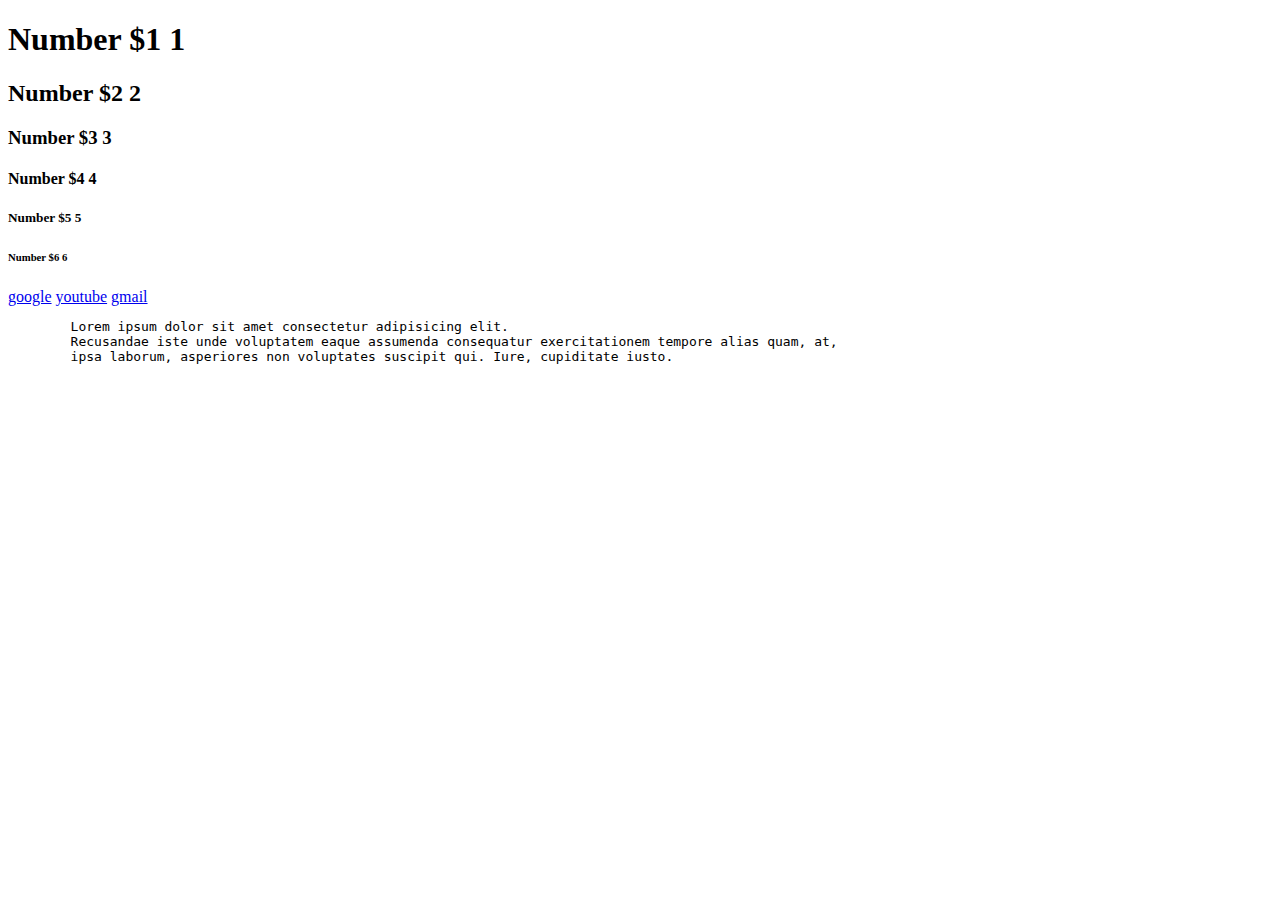
<file: HTML/Index.html>
<!DOCTYPE html>
<html lang="en">
<head>
    <meta name="description" content="">
    <meta http-equiv="X-UA-Compatible" content="IE=7">
    <meta http-equiv="refresh" content="5">
    <meta http-equiv="Content-Type" content="text/html;charset=UTF-18">
       <title>Index.html</title> 
</head>
<body>
    <h1 title="Heading 1">Number $1 <span>1</span> </h1>
    <h2 title="Heading 2">Number $2 <span>2</span> </h2>
    <h3 title="Heading 3">Number $3 <span>3</span> </h3>
    <h4 title="Heading 4">Number $4 <span>4</span> </h4>
    <h5 title="Heading 5">Number $5 <span>5</span> </h5>
    <h6 title="Heading 6">Number $6 <span>6</span> </h6>

    <a href="https://www.google.com">google</a>
    <a href="https://www.youtube.com">youtube</a>
    <a href="https://www.gmail.com/">gmail</a>

    
    <pre >
        Lorem ipsum dolor sit amet consectetur adipisicing elit. 
        Recusandae iste unde voluptatem eaque assumenda consequatur exercitationem tempore alias quam, at, 
        ipsa laborum, asperiores non voluptates suscipit qui. Iure, cupiditate iusto.
    </pre>

</body>
</html>
</file>
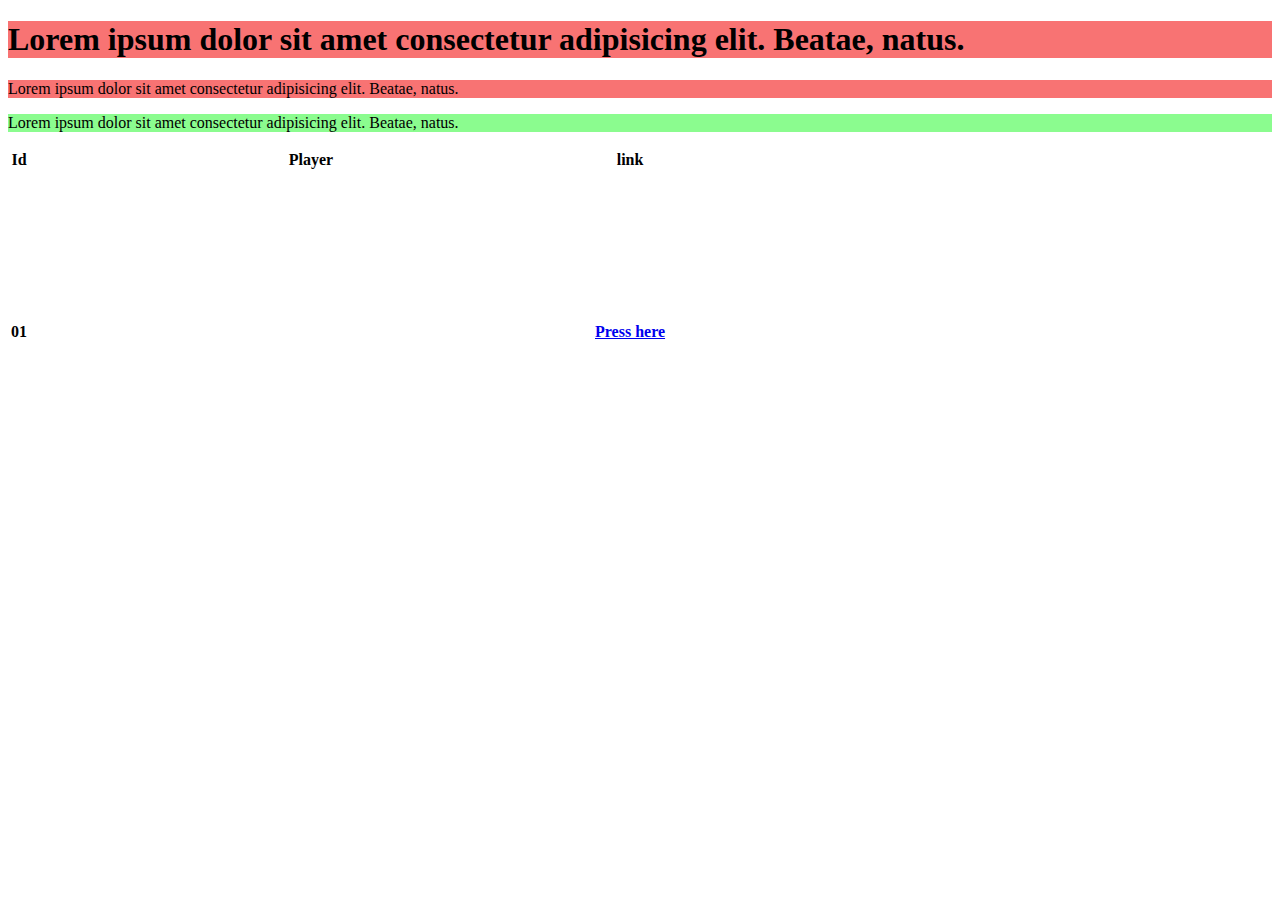
<file: HTML/class.html>
<!DOCTYPE html>
<html lang="en">
<head>
    <meta charset="UTF-8">
    <meta name="viewport" content="width=device-width, initial-scale=1.0">
    <title>class&iframe</title>
    <style>
        .p1aragh{
            background-color: #f87373;
        }
        #p2aragh{
            background-color: #8bfc8f;
        }
        table{
            
        }
    </style>
</head>
<body>
    <h1 class="p1aragh">
        Lorem ipsum dolor sit amet consectetur adipisicing elit. Beatae, natus.
    </h1>
<body>
    <p    class="p1aragh">
        Lorem ipsum dolor sit amet consectetur adipisicing elit. Beatae, natus.
    </p>
<body>
    <p id="p2aragh">
        Lorem ipsum dolor sit amet consectetur adipisicing elit. Beatae, natus.
    </p>
    <table>
        <thead>
            <tr>
                <th>Id</th>
                <th>
                    Player
                </th>
                <th>
                    link
                </th>
            </tr>
            <tr>
                <th>01</th>
                <th>
                    <iframe width="560" height="315" src="https://www.youtube.com/embed/I7LrS1z_WNA?si=zcEZgXefMBqQ-nSH" title="YouTube video player" frameborder="0" allow="accelerometer; autoplay; clipboard-write; encrypted-media; gyroscope; picture-in-picture; web-share" referrerpolicy="strict-origin-when-cross-origin" allowfullscreen></iframe>
                </th>
                <th>
                    <a href="https://youtu.be/I7LrS1z_WNA?si=fDx8gH95N6soaAqc">Press here</a>
                </th>
            </tr>
        </thead>
    </table>
</body>
</html>
</file>
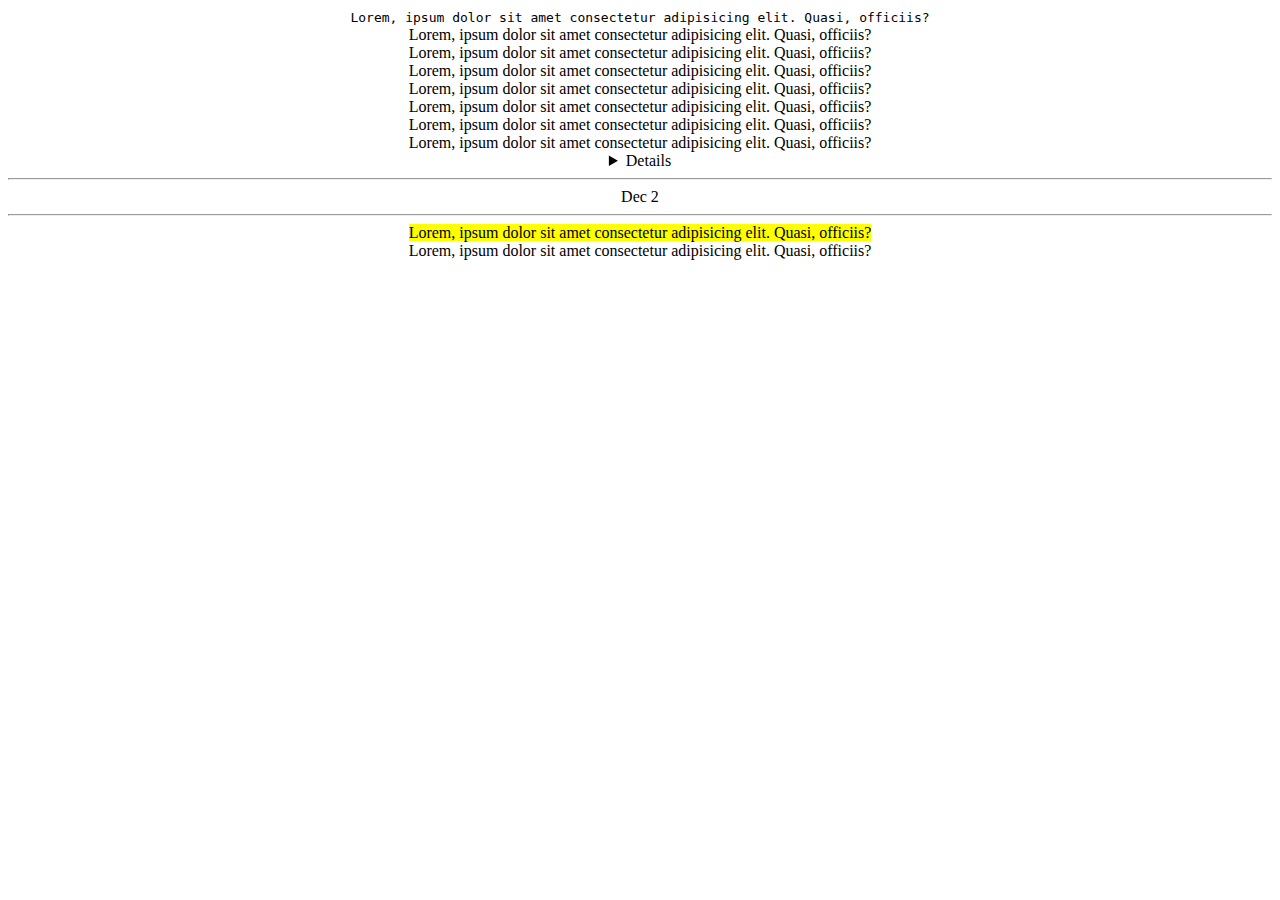
<file: HTML/codes.html>
<!DOCTYPE html>
<html lang="en">
<head>
    <meta charset="UTF-8">
    <meta name="viewport" content="width=device-width, initial-scale=1.0">
    <title>Codes&tags</title>
    <style>
        body{
            text-align: center;
            color: #000000;
            background-color: #fff;
        }
    </style>
</head>
<body>
    <code>
        Lorem, ipsum dolor sit amet consectetur adipisicing elit. Quasi, officiis?
    </code>
    <div class="header"></div>
    <div class="navbar"></div>
    <div class="content"></div>
    <div class="footer"></div>

    <header>Lorem, ipsum dolor sit amet consectetur adipisicing elit. Quasi, officiis?</header>
    <footer>Lorem, ipsum dolor sit amet consectetur adipisicing elit. Quasi, officiis?</footer>
    <nav>Lorem, ipsum dolor sit amet consectetur adipisicing elit. Quasi, officiis?</nav>
    <section>Lorem, ipsum dolor sit amet consectetur adipisicing elit. Quasi, officiis?</section>
    <article>Lorem, ipsum dolor sit amet consectetur adipisicing elit. Quasi, officiis?</article>
    <aside>Lorem, ipsum dolor sit amet consectetur adipisicing elit. Quasi, officiis?</aside>
    <summary>Lorem, ipsum dolor sit amet consectetur adipisicing elit. Quasi, officiis?</summary>
    <details>Lorem, ipsum dolor sit amet consectetur adipisicing elit. Quasi, officiis?</details>
    <hr>
    <time datetime="2024-12-02">Dec 2</time>
    <hr>
    <mark>Lorem, ipsum dolor sit amet consectetur adipisicing elit. Quasi, officiis?</mark>
    <main>Lorem, ipsum dolor sit amet consectetur adipisicing elit. Quasi, officiis?</main>


</body>
</html>
</file>
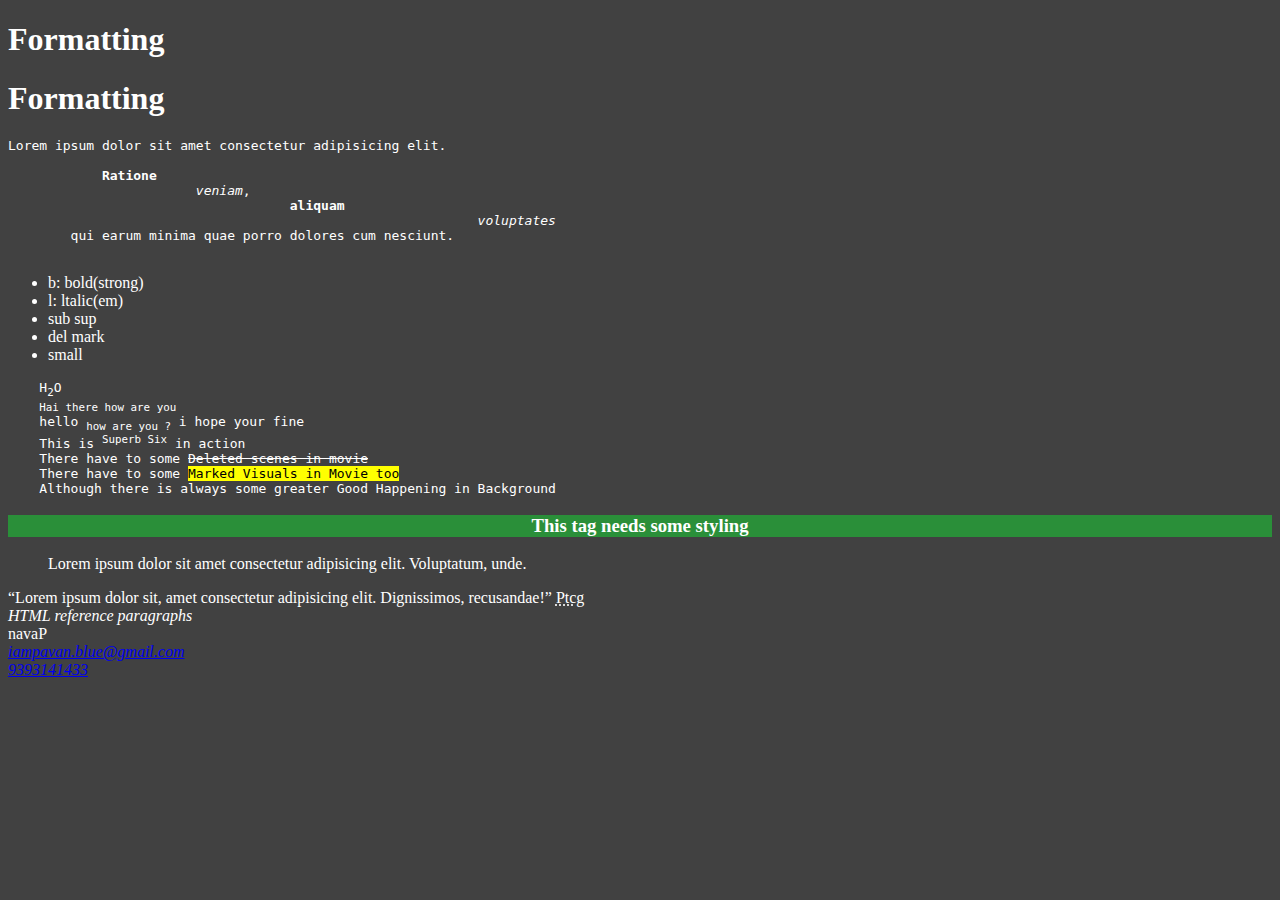
<file: HTML/colors.html>
<!DOCTYPE html>
<html lang="en">
<head>
    <meta charset="UTF-8">
    <meta name="viewport" content="width=device-width, initial-scale=1.0">
    <style>
        body{
            color: aqua;
        }
    </style>
        <link rel="stylesheet" href="style.css">
    <title>Formatting</title>
</head>
<body>
    <!-- <h1>Formatting</h1> -->
    <!-- <h1>Formatting</h1> -->
    <h1>Formatting</h1>
    <h1>Formatting</h1>

    <pre>Lorem ipsum dolor sit amet consectetur adipisicing elit. 
            
            <b>Ratione</b> 
                        <i>veniam</i>, 
                                    <strong>aliquam</strong> 
                                                            <em>voluptates</em> 
        qui earum minima quae porro dolores cum nesciunt.
    </pre>
<ul>
    <li>b: bold(strong)</li>
    <li>l: ltalic(em)</li>
    <li>sub sup</li>
    <li>del mark</li>
    <li>small</li>
</ul>

<pre>
    H<sub>2</sub>O
    <small>Hai there how are you</small>
    hello <sub>how are you ?</sub> i hope your fine
    This is <sup>Superb Six</sup> in action
    There have to some <del>Deleted scenes in movie</del>
    There have to some <mark>Marked Visuals in Movie too</mark>
    Although there is always some greater Good Happening in Background
</pre>

<h3 style="
        text-align: center;
        background: rgba(20, 222, 50, .5);
        " 
        >This tag needs some styling
</h3>


    <p>
    <blockquote>
        Lorem ipsum dolor sit amet consectetur adipisicing elit. Voluptatum, unde.
    </blockquote>
    <q>Lorem ipsum dolor sit, amet consectetur adipisicing elit. Dignissimos, recusandae!</q>
    <abbr title="Practicing">Ptcg</abbr>
    <br><cite>HTML reference paragraphs</cite>
    <br>
    <bdo dir="rtl">Pavan</bdo>
    <br>
    <address>
       <a href="mailto:iampavan.blue@gmail.com">iampavan.blue@gmail.com</a> 
       <br>
       <a href="tel:+919393141433">9393141433</a>
    </address>

    </p>
</body>
</html>
</file>
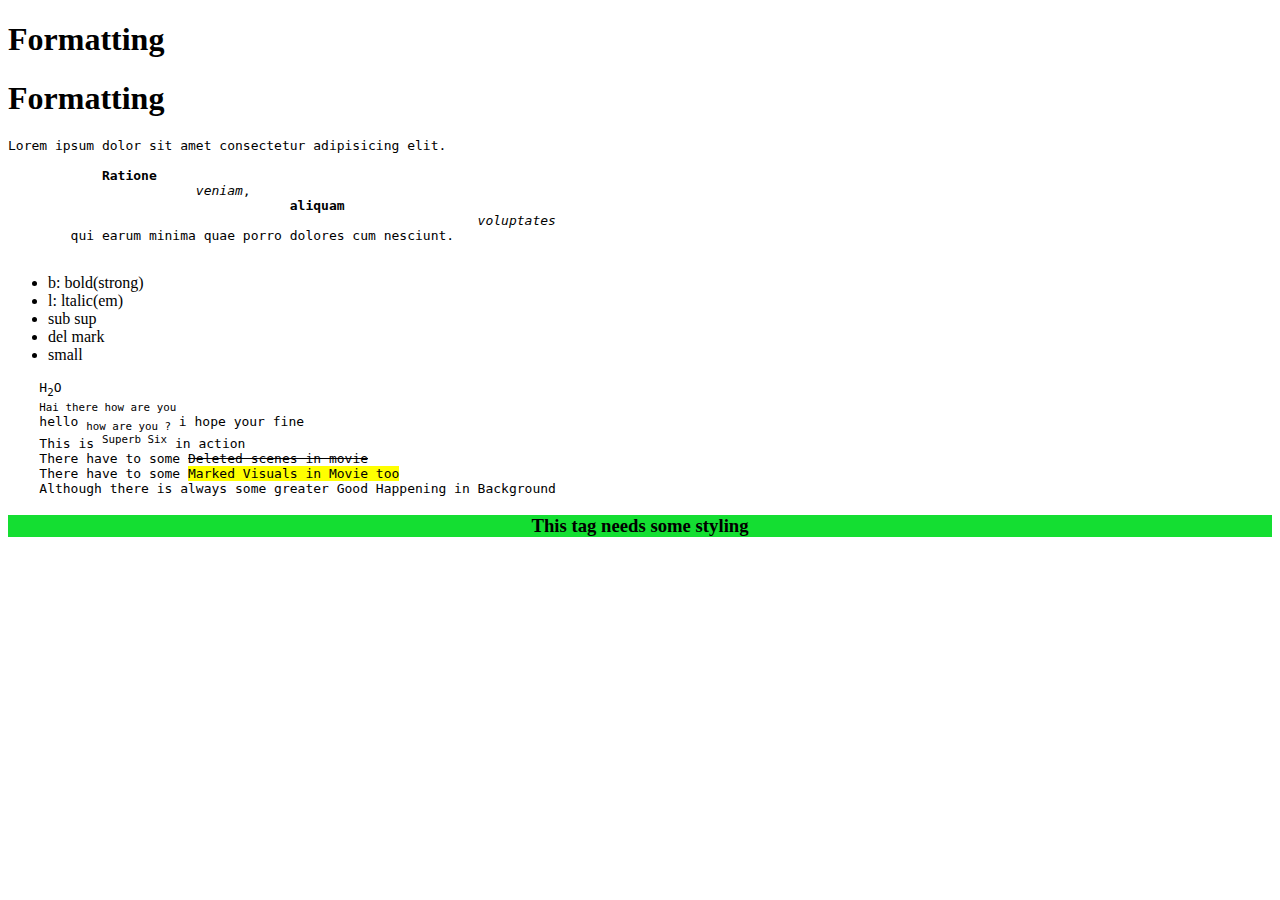
<file: HTML/formatting.html>
<!DOCTYPE html>
<html lang="en">
<head>
    <meta charset="UTF-8">
    <meta name="viewport" content="width=device-width, initial-scale=1.0">
    <title>Formatting</title>
</head>
<body>
    <!-- <h1>Formatting</h1> -->
    <!-- <h1>Formatting</h1> -->
    <h1>Formatting</h1>
    <h1>Formatting</h1>

    <pre>Lorem ipsum dolor sit amet consectetur adipisicing elit. 
            
            <b>Ratione</b> 
                        <i>veniam</i>, 
                                    <strong>aliquam</strong> 
                                                            <em>voluptates</em> 
        qui earum minima quae porro dolores cum nesciunt.
    </pre>
<ul>
    <li>b: bold(strong)</li>
    <li>l: ltalic(em)</li>
    <li>sub sup</li>
    <li>del mark</li>
    <li>small</li>
</ul>

<pre>
    H<sub>2</sub>O
    <small>Hai there how are you</small>
    hello <sub>how are you ?</sub> i hope your fine
    This is <sup>Superb Six</sup> in action
    There have to some <del>Deleted scenes in movie</del>
    There have to some <mark>Marked Visuals in Movie too</mark>
    Although there is always some greater Good Happening in Background
</pre>

<h3 style="
        text-align: center;
        background: #14de32;
        " 
        >This tag needs some styling
</h3>
</body>
</html>
</file>
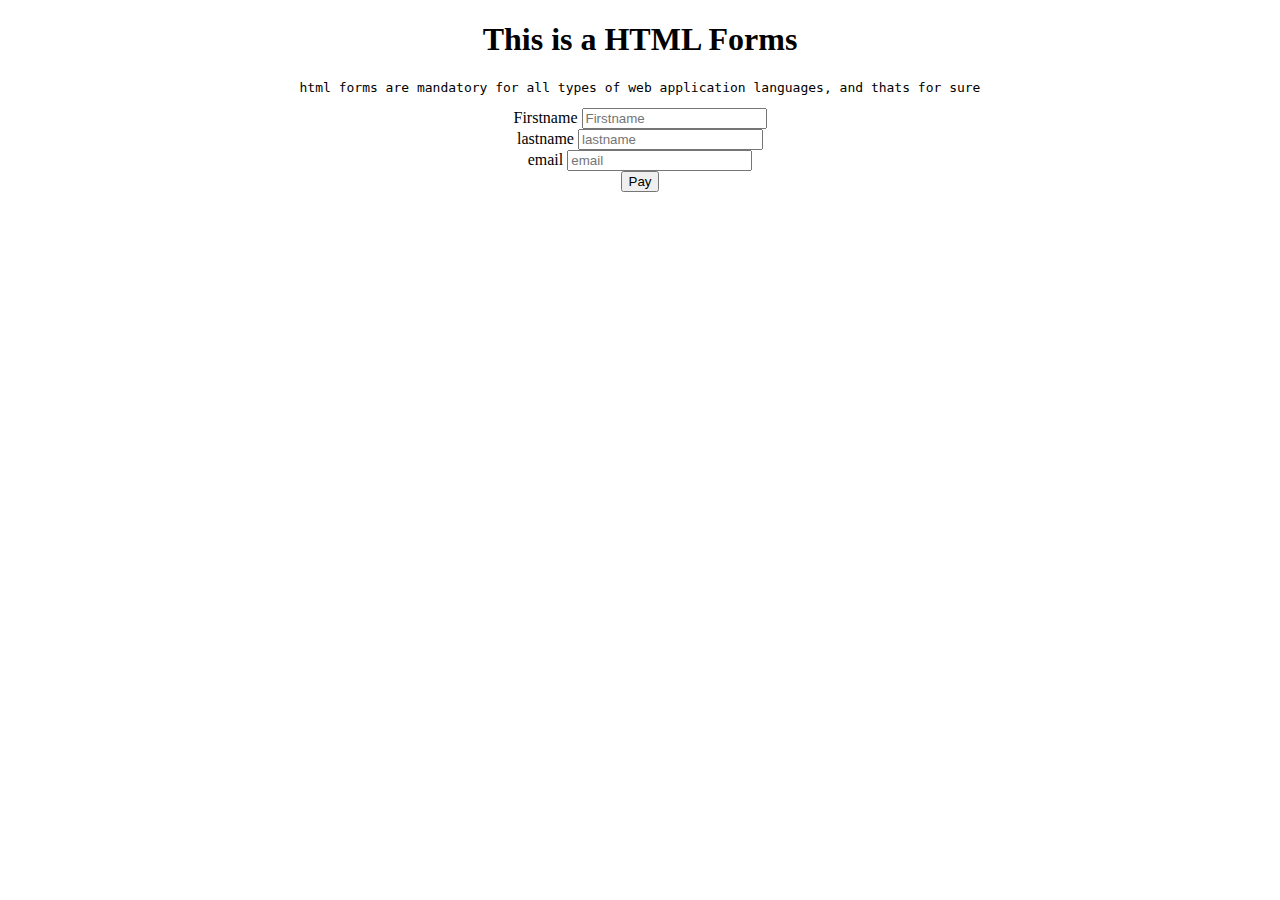
<file: HTML/forms.html>
<!DOCTYPE html>
<html lang="en">
<head>
    <meta charset="UTF-16">
    <meta name="viewport" content="width=device-width, initial-scale=1.0">
    <title>HTML Forms</title>
    <style>
        body{
            text-align: center;
            color: #000000;
            background-color: #fff;
        }
    </style>
</head>
<body>
    <H1>This is a HTML Forms</H1>
    <pre>html forms are mandatory for all types of web application languages, and thats for sure</pre>
    <form action="" method="GET">
        <label for="fname">Firstname</label>
        <input type="text" placeholder="Firstname" name="" id="fname"><br>
        <label for="lname">lastname</label>
        <input type="text" placeholder="lastname" name="" id="lname"><br>
        <label for="ename">email</label>
        <input type="text" placeholder="email" name="" id="ename"><br>
        <button type="submit">Pay</button>
    </form>
</body>
</html>
</file>
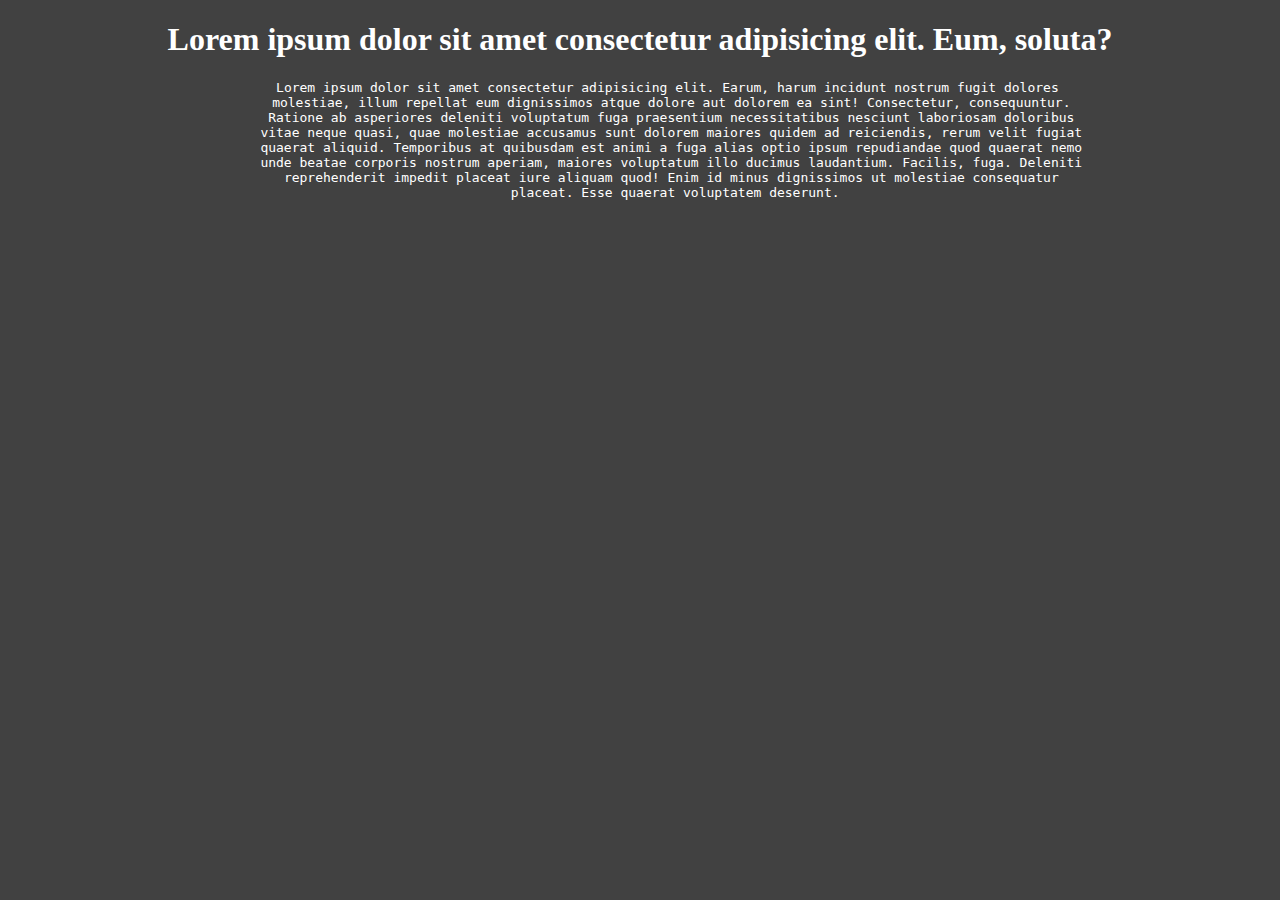
<file: HTML/head.html>
<!DOCTYPE html>
<html lang="en">
<head>
    <base href="" target="_self">
    <meta charset="UTF-16">
    <meta name="viewport" content="width=device-width, initial-scale=1.0">
    <title>Head Tag</title>
    <link rel="stylesheet" href="./head.css">
</head>
<body>
    <H1>Lorem ipsum dolor sit amet consectetur adipisicing elit. Eum, soluta?</H1>
    <pre>
        Lorem ipsum dolor sit amet consectetur adipisicing elit. Earum, harum incidunt nostrum fugit dolores 
        molestiae, illum repellat eum dignissimos atque dolore aut dolorem ea sint! Consectetur, consequuntur.
         Ratione ab asperiores deleniti voluptatum fuga praesentium necessitatibus nesciunt laboriosam doloribus 
         vitae neque quasi, quae molestiae accusamus sunt dolorem maiores quidem ad reiciendis, rerum velit fugiat 
         quaerat aliquid. Temporibus at quibusdam est animi a fuga alias optio ipsum repudiandae quod quaerat nemo 
         unde beatae corporis nostrum aperiam, maiores voluptatum illo ducimus laudantium. Facilis, fuga. Deleniti 
         reprehenderit impedit placeat iure aliquam quod! Enim id minus dignissimos ut molestiae consequatur 
         placeat. Esse quaerat voluptatem deserunt.

    </pre>
</body>
</html>
</file>
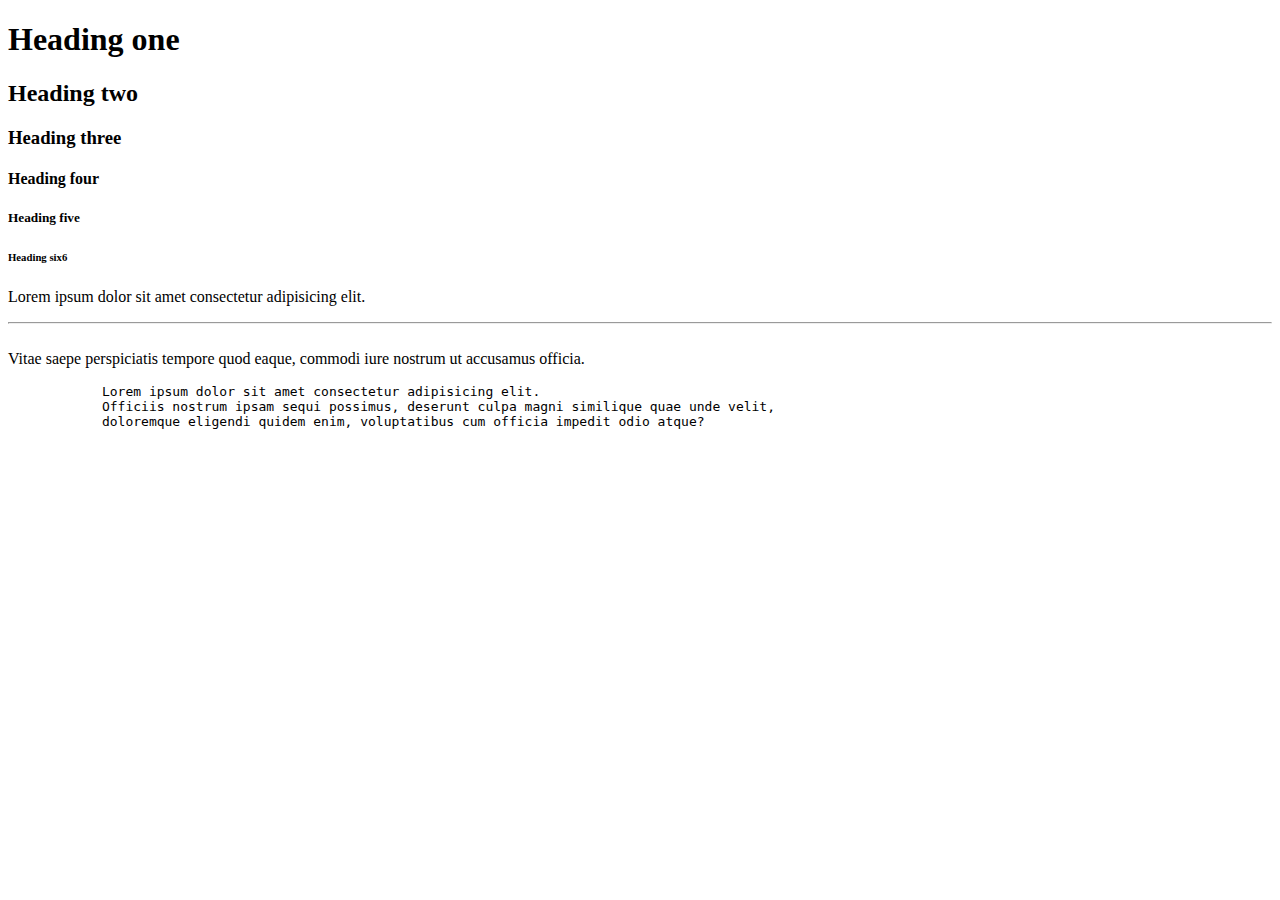
<file: HTML/heading.html>
<!DOCTYPE html>
<html lang="en">
<head>
    <meta charset="UTF-8">
    <meta name="viewport" content="width=device-width, initial-scale=1.0">
    <title>Heading</title>
</head>
<body>
    <h1>Heading one</h1>
    <h2>Heading two</h2>
    <h3>Heading three</h3>
    <h4>Heading four</h4>
    <h5>Heading five</h5>
    <h6>Heading six6</h6>

        <p>Lorem ipsum dolor sit amet consectetur adipisicing elit. 
            <hr>
            <br/>
            Vitae saepe perspiciatis tempore quod eaque, 
            commodi iure nostrum ut accusamus officia.</p>

        <pre>
            Lorem ipsum dolor sit amet consectetur adipisicing elit.
            Officiis nostrum ipsam sequi possimus, deserunt culpa magni similique quae unde velit, 
            doloremque eligendi quidem enim, voluptatibus cum officia impedit odio atque?
        </pre>

</body>

</html>
</file>
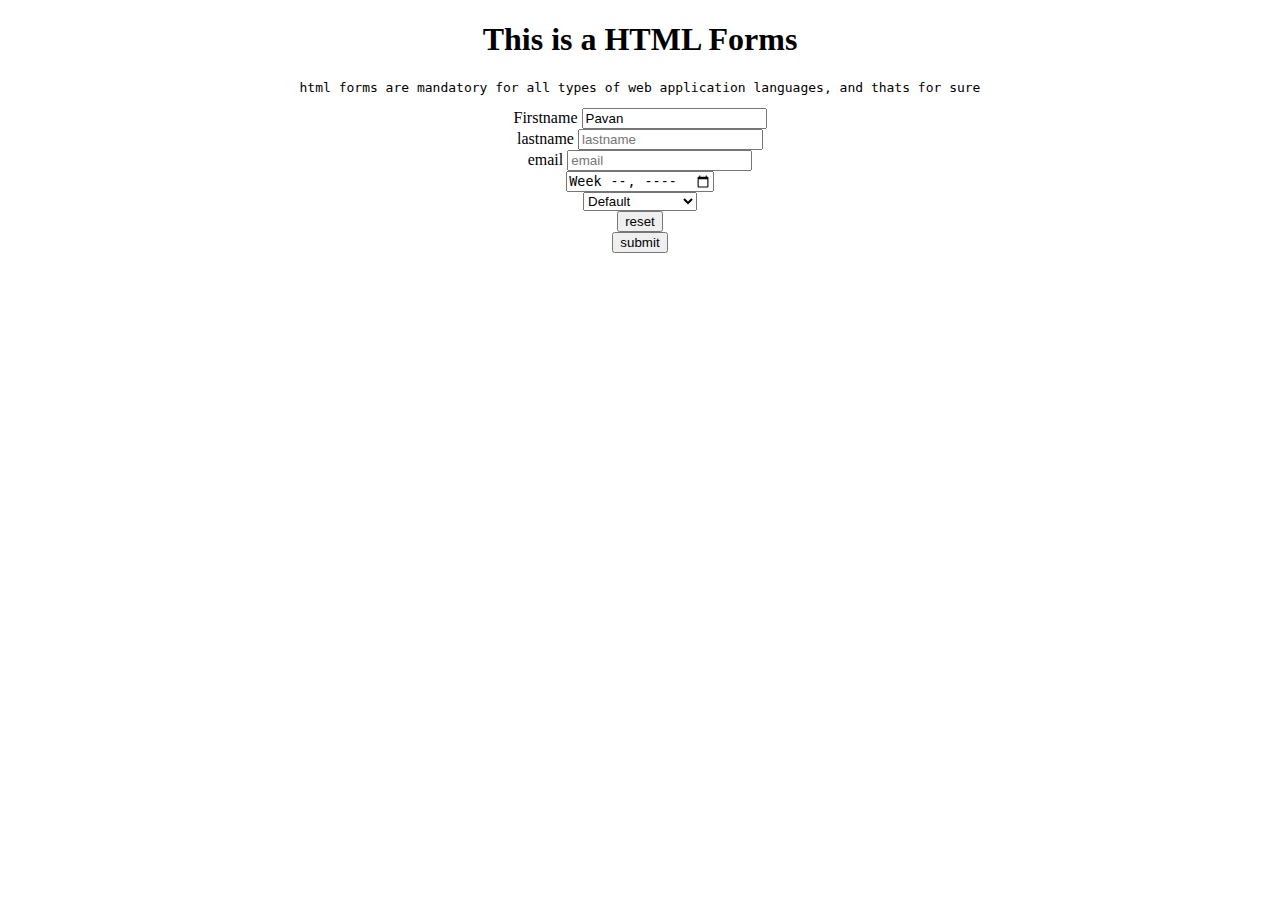
<file: HTML/inputs.html>
<!DOCTYPE html>
<html lang="en">
<head>
    <meta charset="UTF-16">
    <meta name="viewport" content="width=device-width, initial-scale=1.0">
    <title>HTML Forms</title>
    <style>
        body{
            text-align: center;
            color: #000000;
            background-color: #fff;
        }
    </style>
</head>
<body>
    <H1>This is a HTML Forms</H1>
    <pre>html forms are mandatory for all types of web application languages, and thats for sure</pre>
    <form action="" method="GET">
        <label for="fname">Firstname</label>
        <input type="text" placeholder="Firstname" name="" value="Pavan" id="fname"><br>
        <label for="lname">lastname</label>
        <input type="text" placeholder="lastname" name="" id="lname"><br>
        <label for="ename">email</label>
        <input type="text" placeholder="email" name="" id="ename"><br>
        <input type="week" name="" id=""><br>
        
        

        <select name="editors" id="">
            <option value="">Default</option>
            <option value="ATHER">ATHER</option>
            <option value="Karizma">Karizma</option>
            <option value="Electric_Scooty">Electric_Scooty</option>
        </select><br>

        <input type="reset" value="reset"><br>
        <button type="submit">submit</button>
    </form>
</body>
</html>
</file>
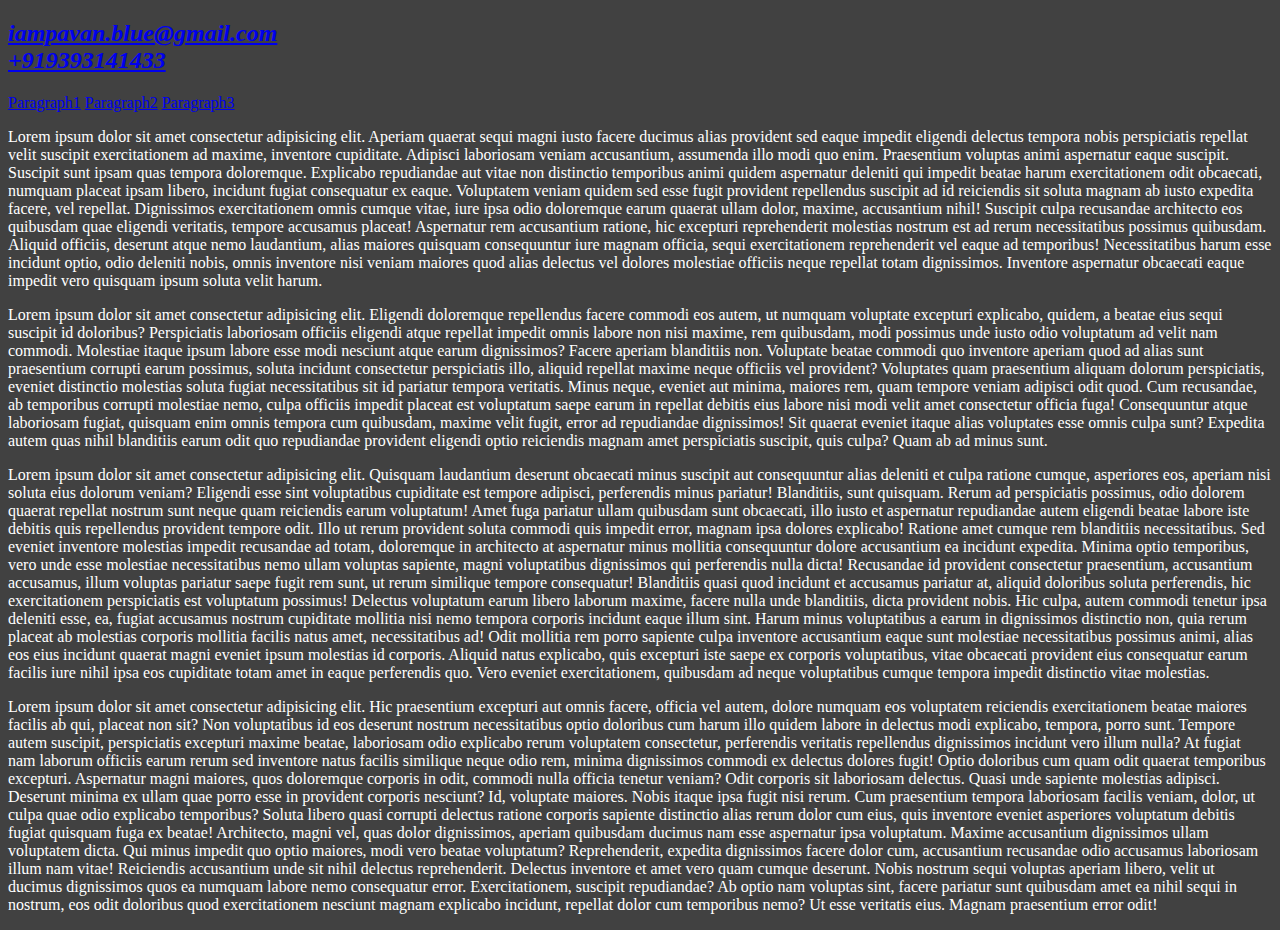
<file: HTML/linktag.html>
<!DOCTYPE html>
<html lang="en">
<head>
    <meta charset="UTF-8">
    <meta name="viewport" content="width=device-width, initial-scale=1.0">
    <title>link tag</title>
    <style>
        body{
            background:#414141;
            color: #ffff;
        }
    </style>
</head>
<body>
<h2>
    <address>
        <a href="mailto:iampavan.blue@gmail.com">iampavan.blue@gmail.com</a>
        <br>
        <a href="tel:+919393141433">+919393141433</a>
    </address>
</h2>
<a target="_blank" href="mailto:"></a>

<a href="#parasection2">Paragraph1</a>
<a href="#parasection3">Paragraph2</a>
<a href="#parasection4">Paragraph3</a>


<p>Lorem ipsum dolor sit amet consectetur adipisicing elit. Aperiam quaerat sequi magni iusto facere ducimus alias provident sed eaque impedit eligendi delectus tempora nobis perspiciatis repellat velit suscipit exercitationem ad maxime, inventore cupiditate. Adipisci laboriosam veniam accusantium, assumenda illo modi quo enim. Praesentium voluptas animi aspernatur eaque suscipit. Suscipit sunt ipsam quas tempora doloremque. Explicabo repudiandae aut vitae non distinctio temporibus animi quidem aspernatur deleniti qui impedit beatae harum exercitationem odit obcaecati, numquam placeat ipsam libero, incidunt fugiat consequatur ex eaque. Voluptatem veniam quidem sed esse fugit provident repellendus suscipit ad id reiciendis sit soluta magnam ab iusto expedita facere, vel repellat. Dignissimos exercitationem omnis cumque vitae, iure ipsa odio doloremque earum quaerat ullam dolor, maxime, accusantium nihil! Suscipit culpa recusandae architecto eos quibusdam quae eligendi veritatis, tempore accusamus placeat! Aspernatur rem accusantium ratione, hic excepturi reprehenderit molestias nostrum est ad rerum necessitatibus possimus quibusdam. Aliquid officiis, deserunt atque nemo laudantium, alias maiores quisquam consequuntur iure magnam officia, sequi exercitationem reprehenderit vel eaque ad temporibus! Necessitatibus harum esse incidunt optio, odio deleniti nobis, omnis inventore nisi veniam maiores quod alias delectus vel dolores molestiae officiis neque repellat totam dignissimos. Inventore aspernatur obcaecati eaque impedit vero quisquam ipsum soluta velit harum.</p>

<p id="parasection2">Lorem ipsum dolor sit amet consectetur adipisicing elit. Eligendi doloremque repellendus facere commodi eos autem, ut numquam voluptate excepturi explicabo, quidem, a beatae eius sequi suscipit id doloribus? Perspiciatis laboriosam officiis eligendi atque repellat impedit omnis labore non nisi maxime, rem quibusdam, modi possimus unde iusto odio voluptatum ad velit nam commodi. Molestiae itaque ipsum labore esse modi nesciunt atque earum dignissimos? Facere aperiam blanditiis non. Voluptate beatae commodi quo inventore aperiam quod ad alias sunt praesentium corrupti earum possimus, soluta incidunt consectetur perspiciatis illo, aliquid repellat maxime neque officiis vel provident? Voluptates quam praesentium aliquam dolorum perspiciatis, eveniet distinctio molestias soluta fugiat necessitatibus sit id pariatur tempora veritatis. Minus neque, eveniet aut minima, maiores rem, quam tempore veniam adipisci odit quod. Cum recusandae, ab temporibus corrupti molestiae nemo, culpa officiis impedit placeat est voluptatum saepe earum in repellat debitis eius labore nisi modi velit amet consectetur officia fuga! Consequuntur atque laboriosam fugiat, quisquam enim omnis tempora cum quibusdam, maxime velit fugit, error ad repudiandae dignissimos! Sit quaerat eveniet itaque alias voluptates esse omnis culpa sunt? Expedita autem quas nihil blanditiis earum odit quo repudiandae provident eligendi optio reiciendis magnam amet perspiciatis suscipit, quis culpa? Quam ab ad minus sunt.</p>

<p id="parasection3">Lorem ipsum dolor sit amet consectetur adipisicing elit. Quisquam laudantium deserunt obcaecati minus suscipit aut consequuntur alias deleniti et culpa ratione cumque, asperiores eos, aperiam nisi soluta eius dolorum veniam? Eligendi esse sint voluptatibus cupiditate est tempore adipisci, perferendis minus pariatur! Blanditiis, sunt quisquam. Rerum ad perspiciatis possimus, odio dolorem quaerat repellat nostrum sunt neque quam reiciendis earum voluptatum! Amet fuga pariatur ullam quibusdam sunt obcaecati, illo iusto et aspernatur repudiandae autem eligendi beatae labore iste debitis quis repellendus provident tempore odit. Illo ut rerum provident soluta commodi quis impedit error, magnam ipsa dolores explicabo! Ratione amet cumque rem blanditiis necessitatibus. Sed eveniet inventore molestias impedit recusandae ad totam, doloremque in architecto at aspernatur minus mollitia consequuntur dolore accusantium ea incidunt expedita. Minima optio temporibus, vero unde esse molestiae necessitatibus nemo ullam voluptas sapiente, magni voluptatibus dignissimos qui perferendis nulla dicta! Recusandae id provident consectetur praesentium, accusantium accusamus, illum voluptas pariatur saepe fugit rem sunt, ut rerum similique tempore consequatur! Blanditiis quasi quod incidunt et accusamus pariatur at, aliquid doloribus soluta perferendis, hic exercitationem perspiciatis est voluptatum possimus! Delectus voluptatum earum libero laborum maxime, facere nulla unde blanditiis, dicta provident nobis. Hic culpa, autem commodi tenetur ipsa deleniti esse, ea, fugiat accusamus nostrum cupiditate mollitia nisi nemo tempora corporis incidunt eaque illum sint. Harum minus voluptatibus a earum in dignissimos distinctio non, quia rerum placeat ab molestias corporis mollitia facilis natus amet, necessitatibus ad! Odit mollitia rem porro sapiente culpa inventore accusantium eaque sunt molestiae necessitatibus possimus animi, alias eos eius incidunt quaerat magni eveniet ipsum molestias id corporis. Aliquid natus explicabo, quis excepturi iste saepe ex corporis voluptatibus, vitae obcaecati provident eius consequatur earum facilis iure nihil ipsa eos cupiditate totam amet in eaque perferendis quo. Vero eveniet exercitationem, quibusdam ad neque voluptatibus cumque tempora impedit distinctio vitae molestias.</p>

<p id="parasection4">Lorem ipsum dolor sit amet consectetur adipisicing elit. Hic praesentium excepturi aut omnis facere, officia vel autem, dolore numquam eos voluptatem reiciendis exercitationem beatae maiores facilis ab qui, placeat non sit? Non voluptatibus id eos deserunt nostrum necessitatibus optio doloribus cum harum illo quidem labore in delectus modi explicabo, tempora, porro sunt. Tempore autem suscipit, perspiciatis excepturi maxime beatae, laboriosam odio explicabo rerum voluptatem consectetur, perferendis veritatis repellendus dignissimos incidunt vero illum nulla? At fugiat nam laborum officiis earum rerum sed inventore natus facilis similique neque odio rem, minima dignissimos commodi ex delectus dolores fugit! Optio doloribus cum quam odit quaerat temporibus excepturi. Aspernatur magni maiores, quos doloremque corporis in odit, commodi nulla officia tenetur veniam? Odit corporis sit laboriosam delectus. Quasi unde sapiente molestias adipisci. Deserunt minima ex ullam quae porro esse in provident corporis nesciunt? Id, voluptate maiores. Nobis itaque ipsa fugit nisi rerum. Cum praesentium tempora laboriosam facilis veniam, dolor, ut culpa quae odio explicabo temporibus? Soluta libero quasi corrupti delectus ratione corporis sapiente distinctio alias rerum dolor cum eius, quis inventore eveniet asperiores voluptatum debitis fugiat quisquam fuga ex beatae! Architecto, magni vel, quas dolor dignissimos, aperiam quibusdam ducimus nam esse aspernatur ipsa voluptatum. Maxime accusantium dignissimos ullam voluptatem dicta. Qui minus impedit quo optio maiores, modi vero beatae voluptatum? Reprehenderit, expedita dignissimos facere dolor cum, accusantium recusandae odio accusamus laboriosam illum nam vitae! Reiciendis accusantium unde sit nihil delectus reprehenderit. Delectus inventore et amet vero quam cumque deserunt. Nobis nostrum sequi voluptas aperiam libero, velit ut ducimus dignissimos quos ea numquam labore nemo consequatur error. Exercitationem, suscipit repudiandae? Ab optio nam voluptas sint, facere pariatur sunt quibusdam amet ea nihil sequi in nostrum, eos odit doloribus quod exercitationem nesciunt magnam explicabo incidunt, repellat dolor cum temporibus nemo? Ut esse veritatis eius. Magnam praesentium error odit!</p>


</body>
</html>
</file>
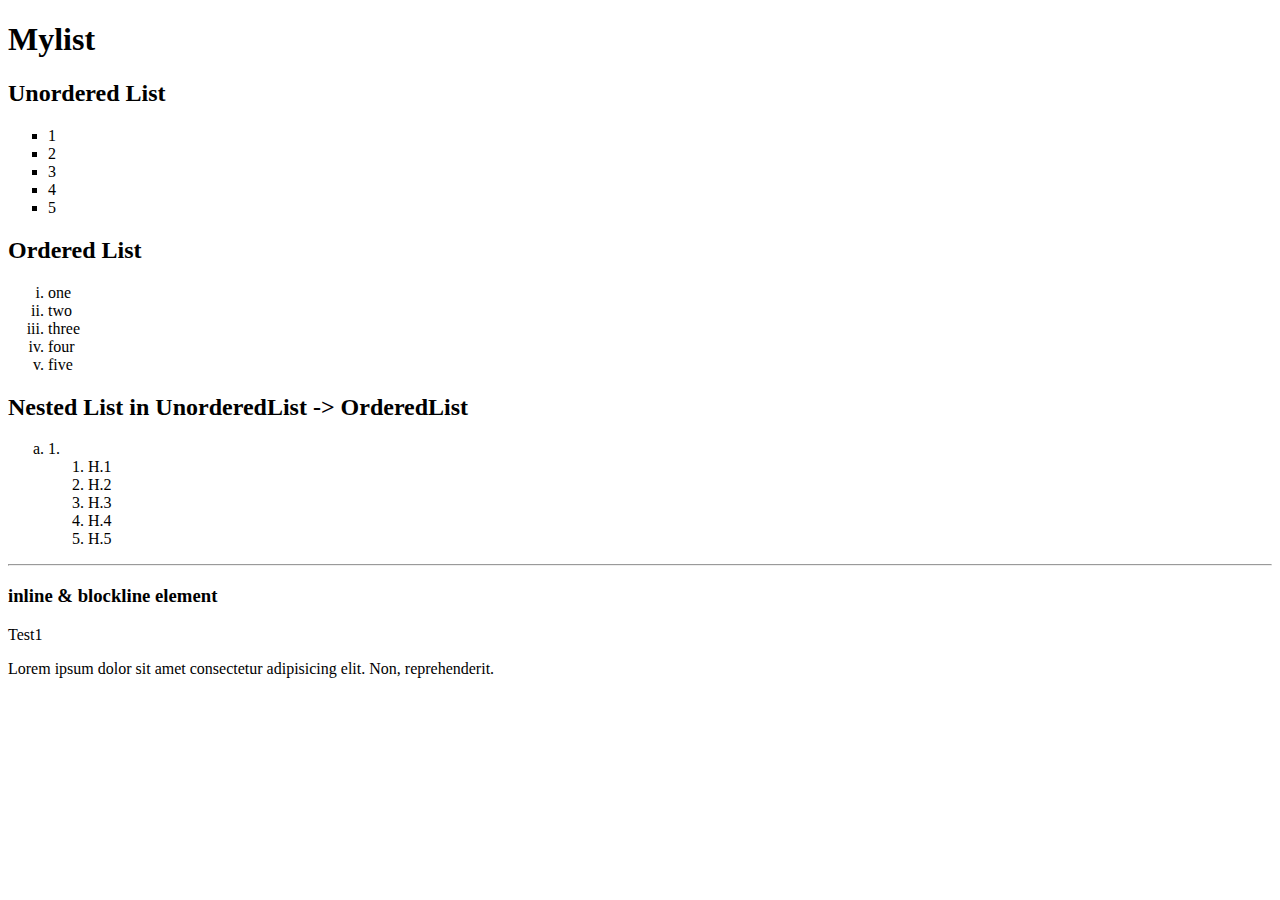
<file: HTML/list&inline.html>
<!DOCTYPE html>
<html lang="en">
<head>
    <meta charset="UTF-16">
    <meta name="viewport" content="width=device-width, initial-scale=1.0">
    <title>List</title>
</head>
<body>

    <h1>Mylist</h1>

    <h2>Unordered List</h2>

    <ul
    style="list-style: square;">
        <li>1</li>
        <li>2</li>
        <li>3</li>
        <li>4</li>
        <li>5</li>
    </ul>

    <h2>Ordered List</h2>

    <ol type="i" >
        <li>one</li>
        <li>two</li>
        <li>three</li>
        <li>four</li>
        <li>five</li>
    </ol>

    <h2>Nested List in UnorderedList -> OrderedList</h2>
    <ul style="list-style: lower-alpha;">
        <li>1.</li>
            <ol>
                <li>H.1</li>
                <li>H.2</li>
                <li>H.3</li>
                <li>H.4</li>
                <li>H.5</li>
            </ol>
    </ul>
    <hr>
    <h3>inline & blockline element</h3>
    <p title="Block level element ">Test1</p>
    <p title="inline element">Lorem ipsum dolor sit amet consectetur adipisicing <span>elit</span>. Non, reprehenderit.</p>

</body>
</html>
</file>
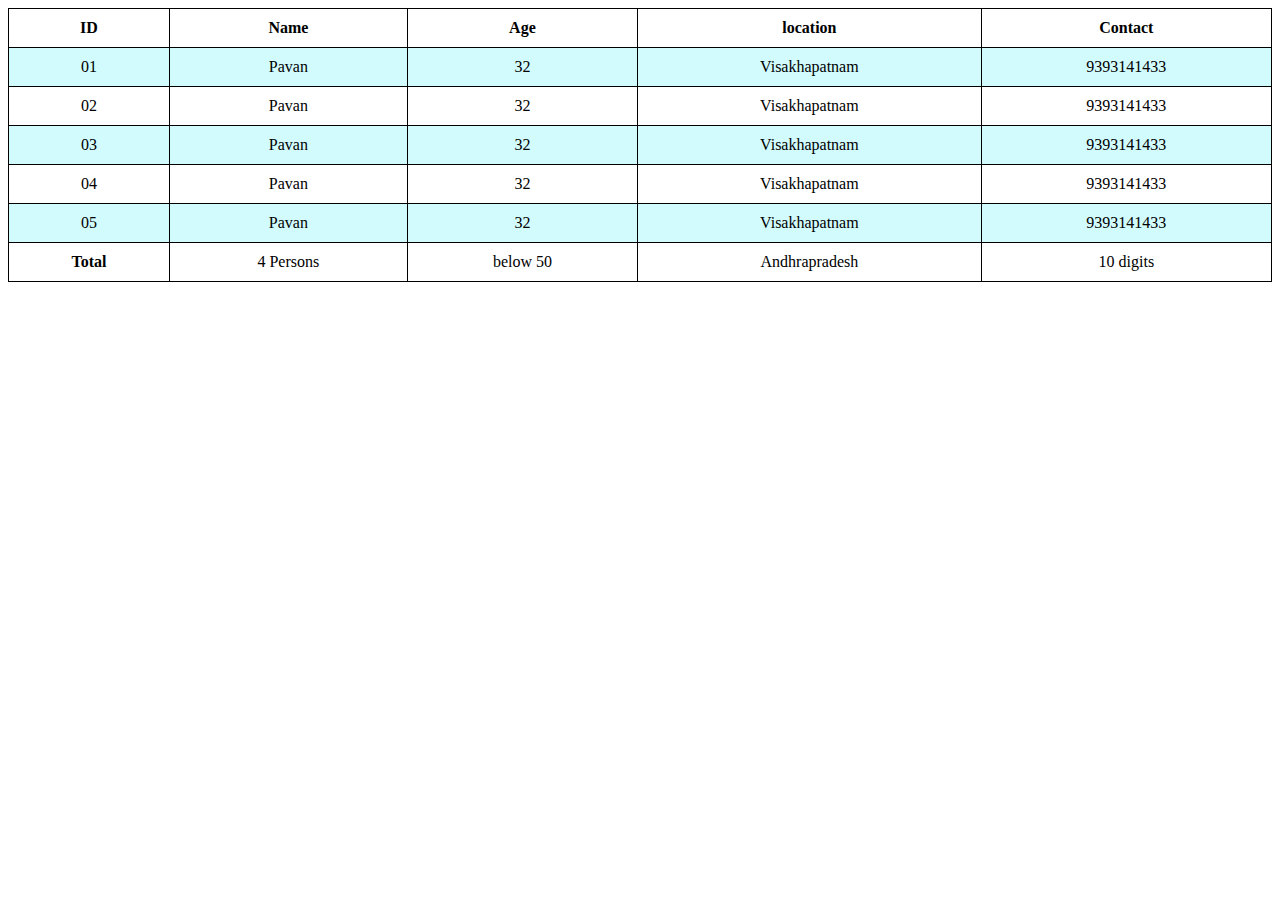
<file: HTML/tables.html>
<!DOCTYPE html>
<html lang="en">
<head>
    <meta charset="UTF-8">
    <meta name="viewport" content="width=device-width, initial-scale=1.0">
    <title>Test_1.1</title>
    <style>
        table{
            text-align: center;
            width: 100%;
            border-collapse: collapse;
        }
        /* thead,tbody,tfoot{
            border: 2px solid #ff0000;
        } */
        td,th{
            border: 1px solid #000000;
            padding: 10px
        }
        tbody:nth-child(even) {
            background-color: #81f5fd5b;
        }
    </style>
</head>
<body>
    <table>
        <thead>
            <tr>
                <th>ID</th>
                <th>Name</th>
                <th>Age</th>
                <th>location</th>
                <th>Contact</th>
            </tr>
        </thead>
        <tbody>
            <tr>
                <td>01</td>
                <td>Pavan</td>
                <td>32</td>
                <td>Visakhapatnam</td>
                <td>9393141433</td>
            </tr>
        <tbody>
            <tr>
                <td>02</td>
                <td>Pavan</td>
                <td>32</td>
                <td>Visakhapatnam</td>
                <td>9393141433</td>
            </tr>
        <tbody>
            <tr>
                <td>03</td>
                <td>Pavan</td>
                <td>32</td>
                <td>Visakhapatnam</td>
                <td>9393141433</td>
            </tr>
        <tbody>
            <tr>
                <td>04</td>
                <td>Pavan</td>
                <td>32</td>
                <td>Visakhapatnam</td>
                <td>9393141433</td>
            </tr>
            <tbody>
            <tr>
                <td>05</td>
                <td>Pavan</td>
                <td>32</td>
                <td>Visakhapatnam</td>
                <td>9393141433</td>
            </tr>
        </tbody>
        <tfoot>
            <tr>
                <th>Total</th>
                <td>4 Persons</td>
                <td>below 50</td>
                <td>Andhrapradesh</td>
                <td>10 digits</td>
            </tr>
        </tfoot>
    </table>
</body>
</html>
</file>
<file: HTML/style.css>
body {
    background: #414141;
    color: #ffffff;
}
</file>
<file: HTML/head.css>
body{
    text-align: center;
    color: #ffffff;
    background-color: #414141;
}
</file>
